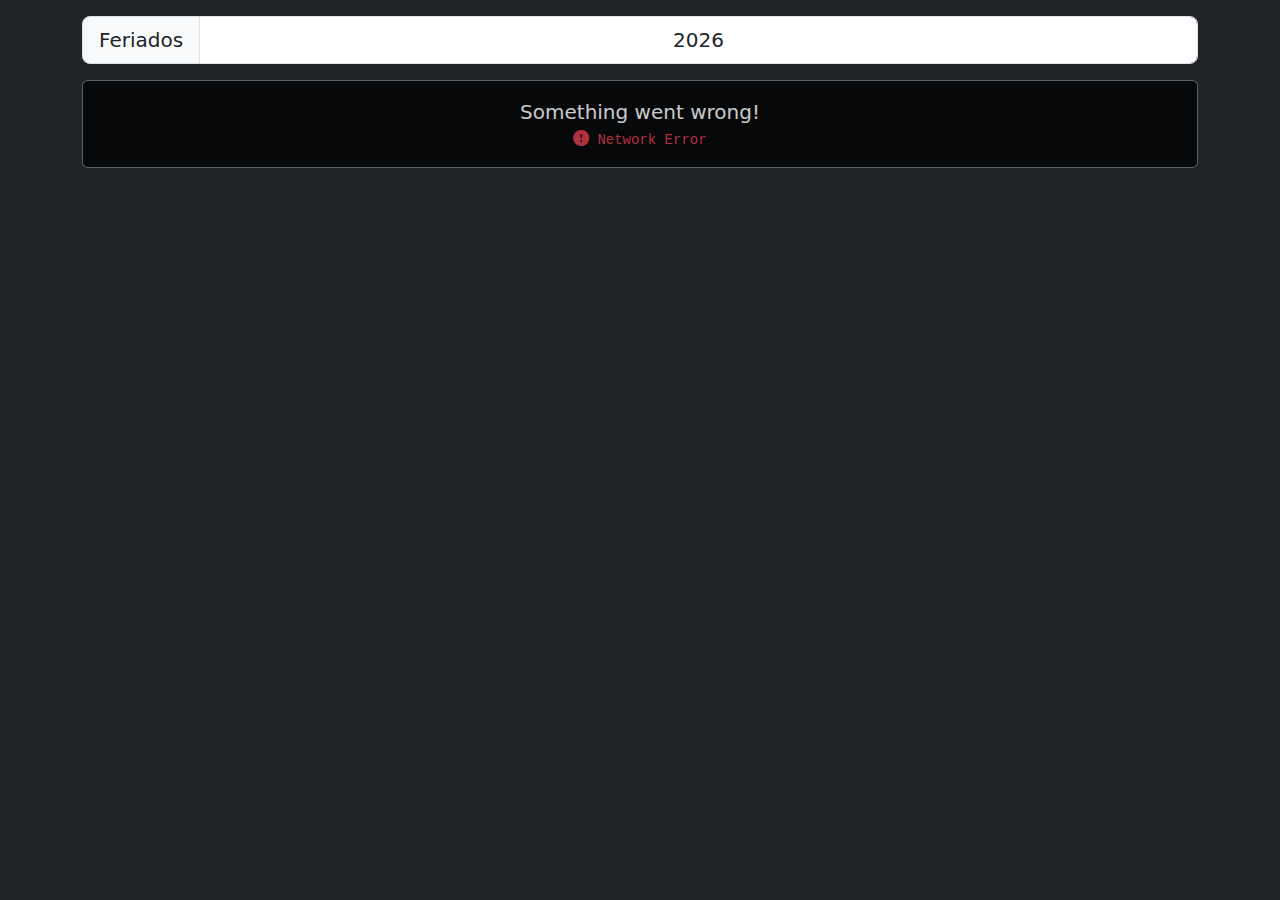
<file: index.html>
<!doctype html>
<html lang="en">

<head>
	<meta charset="utf-8">
	<meta name="viewport" content="width=device-width, initial-scale=1">
	<meta name="apple-mobile-web-app-title" content="Feriados">
	
	<title>Feriados no Brasil</title>
	
	<link rel="manifest" href="static/manifest.json">
	<link rel="stylesheet" href="static/css/libs/bootstrap.min.css">
	<link rel="stylesheet" href="static/css/libs/bootstrap-icons.min.css">
	<link rel="stylesheet" href="static/css/libs/jquery-confirm.min.css">
	<link rel="stylesheet" href="static/css/style.css">
	
	<link rel="icon" type="image/png" href="/static/img/favicon-96x96.png" sizes="96x96">
	<link rel="icon" type="image/svg+xml" href="/static/img/favicon.svg">
	<link rel="apple-touch-icon" sizes="180x180" href="/static/img/apple-touch-icon.png">
	<link rel="shortcut icon" href="/favicon.ico">
</head>

<body class="text-bg-dark user-select-none">
	<div class="border-warning" data-content></div>
	
	<div class="position-fixed text-bg-danger top-0 start-0 w-100 h-100" style="z-index: 99999;" data-splash="error"></div>
	
	<script src="static/js/libs/axios.min.js"></script>
	<script src="static/js/libs/jquery.min.js"></script>
	<script src="static/js/libs/handlebars.min.js"></script>
	<script src="static/js/libs/jquery-confirm.min.js"></script>
	<script src="static/js/libs/bootstrap.bundle.min.js"></script>
	<script src="static/js/libs/moment-with-locales.min.js"></script>
	
	<script src="static/js/jquery-confirm.default.js"></script>
	<script src="static/js/feriados.js"></script>
</body>

</html>
</file>
<file: static/css/style.css>
[data-splash] {
  display: none;
}
</file>
